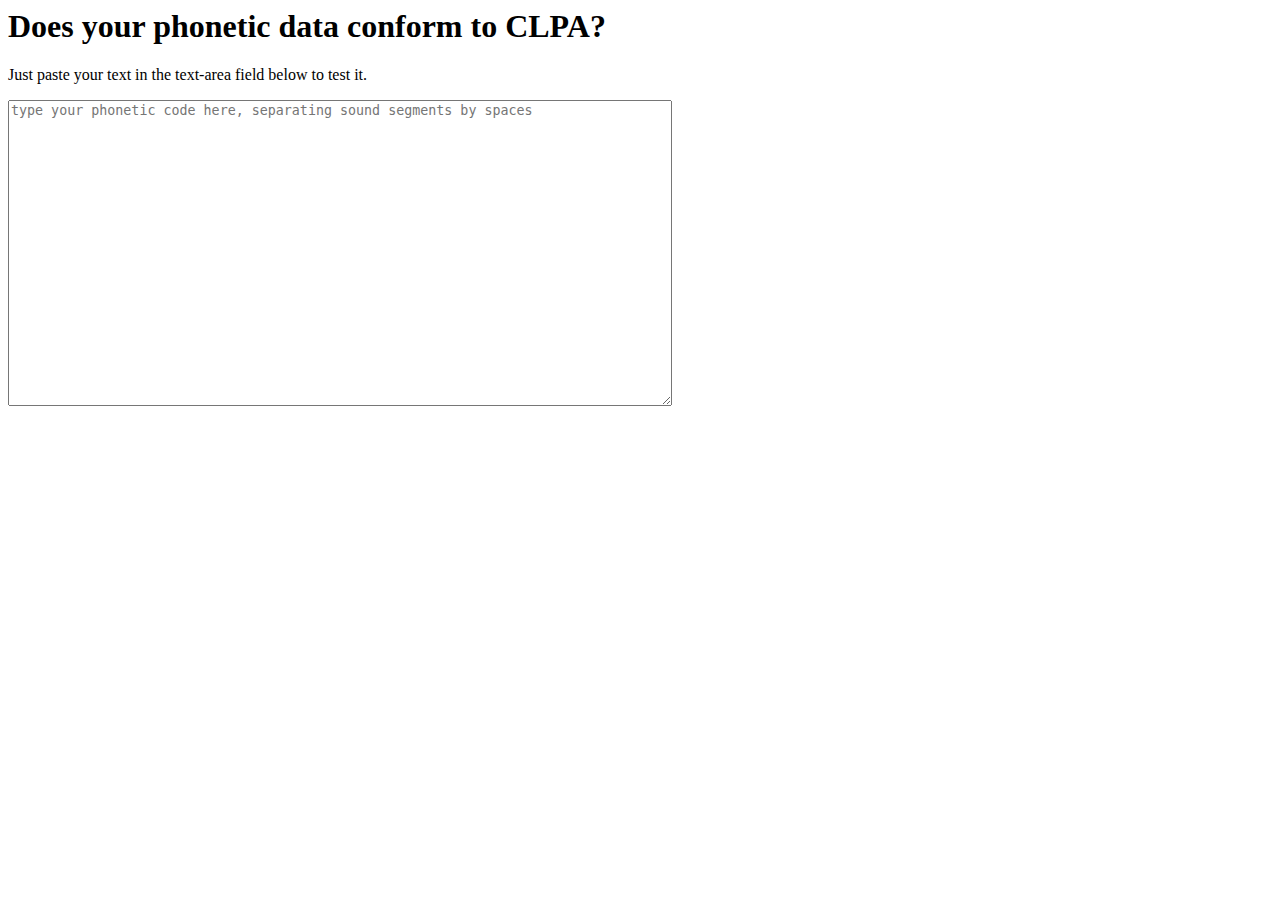
<file: clpa.html>
<html>
<head>
  <title>CLPA browser</title>
  <meta http-equiv="content-type" content="text/html; charset=utf-8">
  <script src="clpa.main.js" type="text/javascript"></script>
  <link rel="stylesheet" type="text/css" href="clpa.css" />
</head>
<body>
  <h1>Does your phonetic data conform to CLPA?</h1>
  <p>Just paste your text in the text-area field below to test it.</p>
  <textarea onkeyup="document.getElementById('annotation').innerHTML='';convertCLPA(this.value)" id="input" cols="80" rows="20" 
    placeholder="type your phonetic code here, separating sound segments by spaces"></textarea>
  <div id="annotation"></div>

<script>
function convertCLPA(value) {
  document.getElementById('annotation').innerHTML = '';
  console.log(value);
  var segments = value.split(/\s+/);
  console.log("segments", segments);
  var table = [];
  var visited = [];
  var freqs = {};
  var symbols = [];
  for (var i=0,segment; segment=segments[i]; i++) {
    console.log(segment, CLPA.symbols[segment]);
    if (segment in CLPA.symbols) {
      if (visited.indexOf(segment) == -1) {
	visited.push(segment);
	freqs[segment] = 1;
	var tmp = CLPA[CLPA.symbols[segment]];
      	var cls = tmp['class'];
      	var txt = [];
      	for (var j=0, feature; feature=CLPA[cls+'_features'][j]; j++) {
      	  if (tmp[feature]) {
      	    txt.push(tmp[feature]);
      	  }
      	}
      	txt = txt.join(" ");
      	var tabletext = '<td>'+segment+'</td>';
      	tabletext += '<td>'+CLPA.symbols[segment]+'</td>';
      	tabletext += '<td>'+cls+'</td>';
      	tabletext += '<td>'+txt+'</td>';
      	table.push(tabletext);
	symbols.push(segment);
      }
      else {
	freqs[segment] += 1;
      }
    }
    else if (typeof segment != 'undefined' && segment.length > 0 && segment.replace(/\s/g,'') != ''){
      if (visited.indexOf(segment) == -1) {
	visited.push(segment);
	table.push('<td colspan="4" style="color:red;font-weight:bold">'+segment+'</td>');
	freqs[segment] = 1;
	symbols.push(segment);
      }
      else {
	freqs[segment] += 1;
      }
    }
  }
  console.log(table, visited);
  var ttext = '<table style="border:2px;">'
    + '<tr>'
    + '<th>SEGMENT</th><th>CLPA</th><th>CLASS</th><th>FEATURES</th><th>FREQUENCY</th></tr>';
  for (var i=0,row; row=table[i]; i++) {
    ttext += '<tr>'+table[i]+'<td>'+freqs[symbols[i]]+'</td></tr>';
  }
  ttext += '</table>';
  if (table.length > 0) {
    document.getElementById('annotation').innerHTML = ttext;
  }
}
</script>

</body>
</html>
</file>
<file: clpa.css>
table {
	border: 2px solid black;
}
td { 
	border: 1px solid lightgray;
}
th {
	border: 1px solid black;
}
</file>
